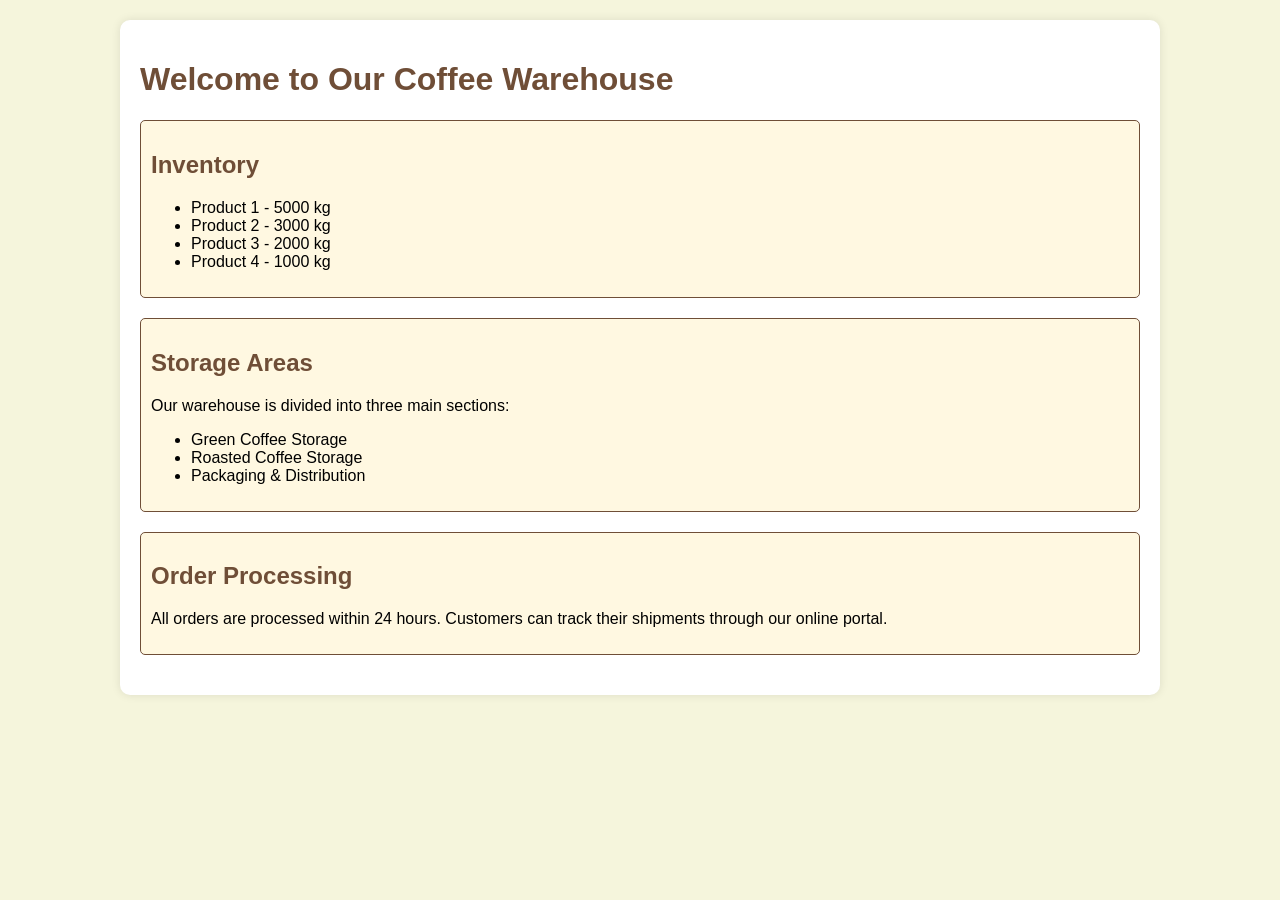
<file: templates/Warehouse MockUp.html>
<!DOCTYPE html>
<html lang="en">
<head>
    <meta charset="UTF-8">
    <meta name="viewport" content="width=device-width, initial-scale=1.0">
    <title> Beans and Things </title>
    <style>
        body {
            font-family: Arial, sans-serif;
            background-color: #f5f5dc;
            margin: 0;
            padding: 20px;
        }
        .container {
            max-width: 1000px;
            margin: auto;
            background: white;
            padding: 20px;
            border-radius: 10px;
            box-shadow: 0px 0px 10px rgba(0, 0, 0, 0.1);
        }
        h1, h2 {
            color: #6f4e37;
        }
        .section {
            margin-bottom: 20px;
            padding: 10px;
            border: 1px solid #6f4e37;
            border-radius: 5px;
            background: #fff8e1;
        }
    </style>
</head>
<body>
    <div class="container">
        <h1>Welcome to Our Coffee Warehouse</h1>
        
        <div class="section">
            <h2>Inventory</h2>
            <ul>
                <li> Product 1 - 5000 kg</li>
                <li> Product 2 - 3000 kg</li>
                <li> Product 3 - 2000 kg</li>
                <li> Product 4 - 1000 kg</li>
            </ul>
        </div>
        
        <div class="section">
            <h2>Storage Areas</h2>
            <p>Our warehouse is divided into three main sections:</p>
            <ul>
                <li>Green Coffee Storage</li>
                <li>Roasted Coffee Storage</li>
                <li>Packaging & Distribution</li>
            </ul>
        </div>
        
        <div class="section">
            <h2>Order Processing</h2>
            <p>All orders are processed within 24 hours. Customers can track their shipments through our online portal.</p>
        </div>
    </div>
</body>
</html>
</file>
